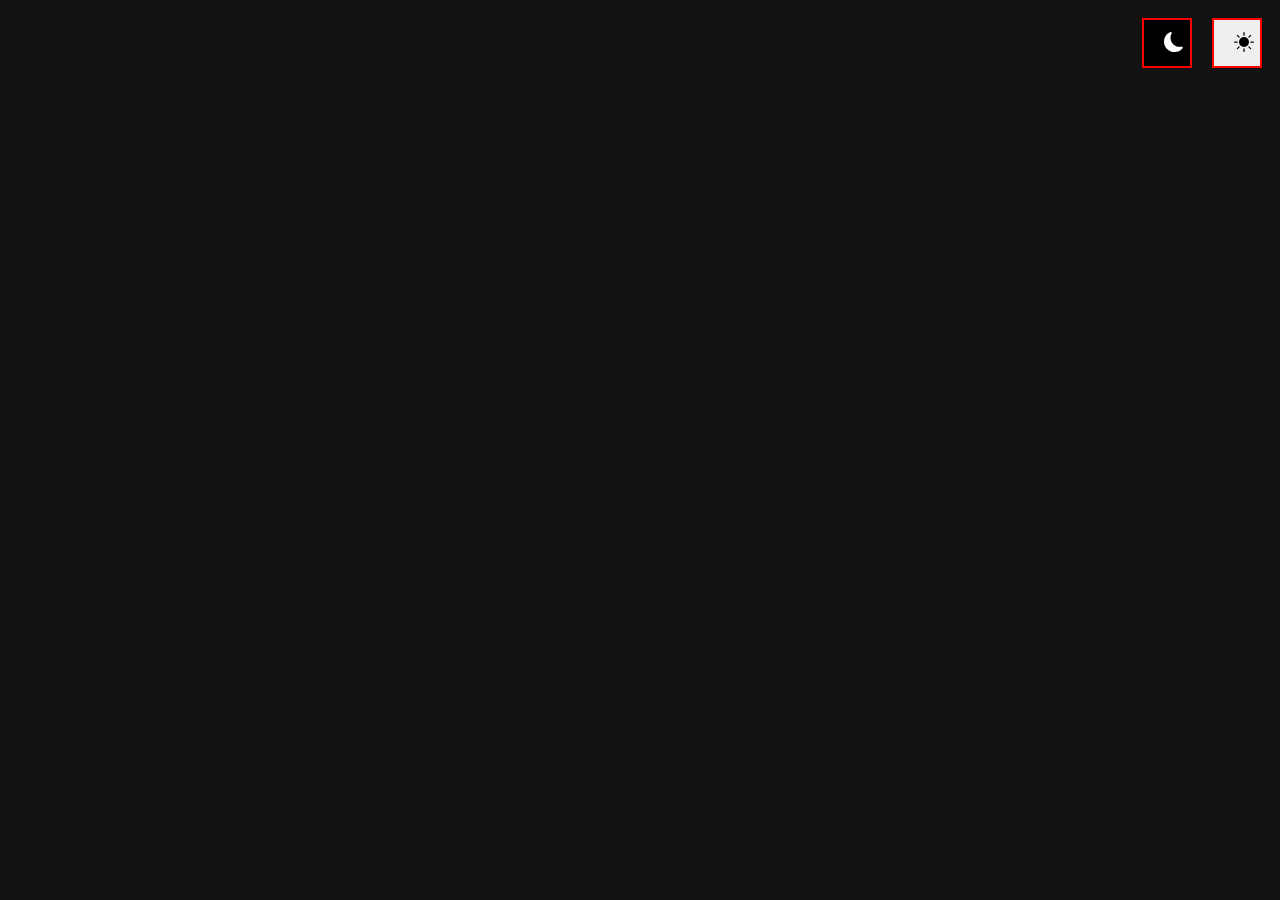
<file: index.html>
<!DOCTYPE html>
<html>
<head>
    <meta name="viewport" content="width=device-width, initial-scale=1.0">
    <meta charset="UTF-8">
    <link href="https://cdn.jsdelivr.net/npm/bootstrap@5.3.6/dist/css/bootstrap.min.css" rel="stylesheet" integrity="sha384-4Q6Gf2aSP4eDXB8Miphtr37CMZZQ5oXLH2yaXMJ2w8e2ZtHTl7GptT4jmndRuHDT" crossorigin="anonymous">
    <script src="https://cdn.jsdelivr.net/npm/bootstrap@5.3.6/dist/js/bootstrap.bundle.min.js" integrity="sha384-j1CDi7MgGQ12Z7Qab0qlWQ/Qqz24Gc6BM0thvEMVjHnfYGF0rmFCozFSxQBxwHKO" crossorigin="anonymous"></script>
    <link rel="stylesheet" href="style.css">
    <style>
        .light {
            background-color: white;
            color: black;
        }

        .dark {
            background-color: #121212;
            color: white;
        }

        button {
            width: 50px;
            height: 50px;
            padding: 10px 20px;
            margin: 10px;
            border: 2px solid red;
            font-size: 13px;
            float: right;
        }
        #darkBtn {
            background-color: black;
            color: white;
        }
        svg {
            width: 20px;
            height: 20px;
        }
    </style>
</head>
<body class="dark light">
    <div class="theme-switcher">
        <button id="lightBtn">
            <svg xmlns="http://www.w3.org/2000/svg" width="16" height="16" fill="currentColor" class="bi bi-brightness-high-fill" viewBox="0 0 16 16">
                <path d="M12 8a4 4 0 1 1-8 0 4 4 0 0 1 8 0M8 0a.5.5 0 0 1 .5.5v2a.5.5 0 0 1-1 0v-2A.5.5 0 0 1 8 0m0 13a.5.5 0 0 1 .5.5v2a.5.5 0 0 1-1 0v-2A.5.5 0 0 1 8 13m8-5a.5.5 0 0 1-.5.5h-2a.5.5 0 0 1 0-1h2a.5.5 0 0 1 .5.5M3 8a.5.5 0 0 1-.5.5h-2a.5.5 0 0 1 0-1h2A.5.5 0 0 1 3 8m10.657-5.657a.5.5 0 0 1 0 .707l-1.414 1.415a.5.5 0 1 1-.707-.708l1.414-1.414a.5.5 0 0 1 .707 0m-9.193 9.193a.5.5 0 0 1 0 .707L3.05 13.657a.5.5 0 0 1-.707-.707l1.414-1.414a.5.5 0 0 1 .707 0m9.193 2.121a.5.5 0 0 1-.707 0l-1.414-1.414a.5.5 0 0 1 .707-.707l1.414 1.414a.5.5 0 0 1 0 .707M4.464 4.465a.5.5 0 0 1-.707 0L2.343 3.05a.5.5 0 1 1 .707-.707l1.414 1.414a.5.5 0 0 1 0 .708"/>
            </svg>

        </button>
        <button id="darkBtn">
            <svg xmlns="http://www.w3.org/2000/svg" width="16" height="16" fill="currentColor" class="bi bi-moon-fill" viewBox="0 0 16 16">
                <path d="M6 .278a.77.77 0 0 1 .08.858 7.2 7.2 0 0 0-.878 3.46c0 4.021 3.278 7.277 7.318 7.277q.792-.001 1.533-.16a.79.79 0 0 1 .81.316.73.73 0 0 1-.031.893A8.35 8.35 0 0 1 8.344 16C3.734 16 0 12.286 0 7.71 0 4.266 2.114 1.312 5.124.06A.75.75 0 0 1 6 .278"/>
            </svg>
        </button>
    </div>

    <script>
        const savedThemeJSON = localStorage.getItem("theme");
        if (savedThemeJSON) {
            const savedTheme = JSON.parse(savedThemeJSON);
            document.body.className = savedTheme.version;
        }

        const lightBtn = document.getElementById("lightBtn");
        const darkBtn = document.getElementById("darkBtn");

        lightBtn.addEventListener("click", () => {
            document.body.className = "light";
            const themeData = { version: "light" };
            localStorage.setItem("theme", JSON.stringify(themeData));
        });

        darkBtn.addEventListener("click", () => {
            document.body.className = "dark";
            const themeData = { version: "dark" };
            localStorage.setItem("theme", JSON.stringify(themeData));
        });
    </script>
</body>
</html>
</file>
<file: style.css>
/* body.light {
    background-color: white;
    color: black;
}

body.dark {
    background-color: #121212;
    color: white;
}

button {
    width: 100px;
    height: 50px;
    padding: 10px 20px;
    margin: 10px;
    border: 2px solid red;
}
#darkBtn {
    background-color: black;
    color: white;
} */
</file>
